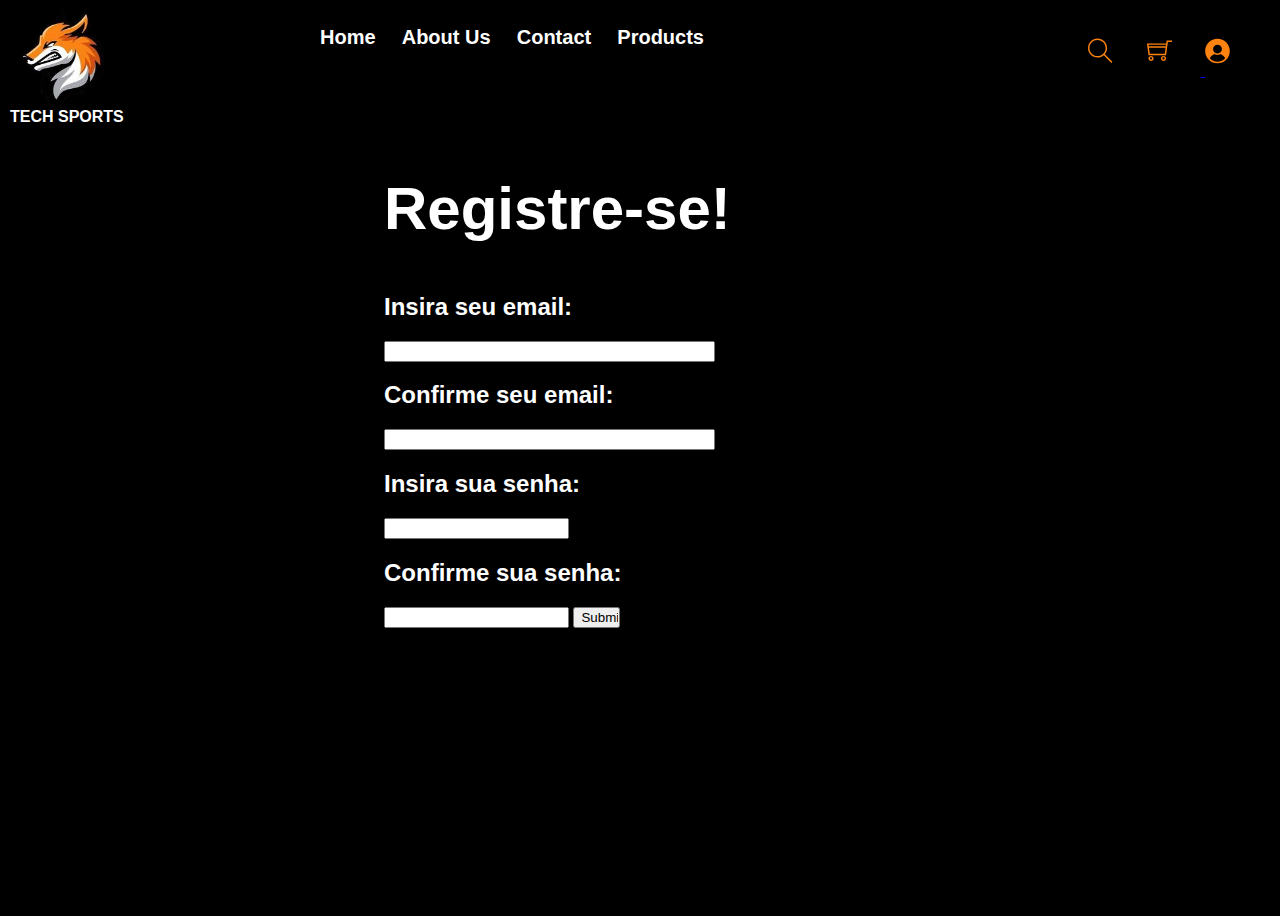
<file: cadastro.html>
<!DOCTYPE html>
<html lang="en">
<head>
    <meta charset="UTF-8">
    <meta name="viewport" content="width=device-width, initial-scale=1.0">
    <title>Home</title>
    <link rel="stylesheet" href="cadastro.css">
</head>
<body>
    <nav class="cabeca">
        <div id="logo">TECH SPORTS</div>
        <div><img class="logo" src="17068895-modelo-de-design-de-logotipo-esport-mascote-fox-vetor-removebg-preview.png" alt=""></div>
        <div class="conteudo">
            <a class="c2" href="index.html"><div>Home</div></a>
            <a class="c2" href="about.html"><div>About Us</div></a>
            <a class="c2" href="contact.html"><div>Contact</div></a>
            <a class="c2" href="produtos.html"> <div>Products</div></a>
    </div>
    <div class="cont"> 
        <a href="#"><svg class="search" version="1.1" xmlns="http://www.w3.org/2000/svg" xmlns:xlink="http://www.w3.org/1999/xlink" width="17" height="17" viewBox="0 0 17 17">
        <g>
        </g>
            <path d="M16.604 15.868l-5.173-5.173c0.975-1.137 1.569-2.611 1.569-4.223 0-3.584-2.916-6.5-6.5-6.5-1.736 0-3.369 0.676-4.598 1.903-1.227 1.228-1.903 2.861-1.902 4.597 0 3.584 2.916 6.5 6.5 6.5 1.612 0 3.087-0.594 4.224-1.569l5.173 5.173 0.707-0.708zM6.5 11.972c-3.032 0-5.5-2.467-5.5-5.5-0.001-1.47 0.571-2.851 1.61-3.889 1.038-1.039 2.42-1.611 3.89-1.611 3.032 0 5.5 2.467 5.5 5.5 0 3.032-2.468 5.5-5.5 5.5z" fill="#fd8210" />
        </svg></a>

<a  href="carrinho.html"><svg class="carrinho"   version="1.1" xmlns="http://www.w3.org/2000/svg" xmlns:xlink="http://www.w3.org/1999/xlink" width="17" height="17" viewBox="0 0 17 17">
    <g>
    </g>
        <path d="M2.75 12.5c-0.965 0-1.75 0.785-1.75 1.75s0.785 1.75 1.75 1.75 1.75-0.785 1.75-1.75-0.785-1.75-1.75-1.75zM2.75 15c-0.414 0-0.75-0.337-0.75-0.75s0.336-0.75 0.75-0.75 0.75 0.337 0.75 0.75-0.336 0.75-0.75 0.75zM11.25 12.5c-0.965 0-1.75 0.785-1.75 1.75s0.785 1.75 1.75 1.75 1.75-0.785 1.75-1.75-0.785-1.75-1.75-1.75zM11.25 15c-0.414 0-0.75-0.337-0.75-0.75s0.336-0.75 0.75-0.75 0.75 0.337 0.75 0.75-0.336 0.75-0.75 0.75zM13.371 2l-0.302 2h-13.143l1.118 8.036h11.913l1.038-7.463 0.236-1.573h2.769v-1h-3.629zM12.926 5l-0.139 1h-11.574l-0.139-1h11.852zM1.914 11.036l-0.561-4.036h11.295l-0.561 4.036h-10.173z" fill="#fd8210" />
    </svg>
    </a>
<a class="osd" href="cadastro.html">
    <svg class="user" xmlns="http://www.w3.org/2000/svg" xmlns:xlink="http://www.w3.org/1999/xlink" version="1.1" width="256" height="256" viewBox="0 0 256 256" xml:space="preserve">
        <g style="stroke: none; stroke-width: 0; stroke-dasharray: none; stroke-linecap: butt; stroke-linejoin: miter; stroke-miterlimit: 10; fill: none; fill-rule: nonzero; opacity: 1;" transform="translate(1.4065934065934016 1.4065934065934016) scale(2.81 2.81)">
            <path d="M 45 0 C 20.147 0 0 20.147 0 45 c 0 24.853 20.147 45 45 45 s 45 -20.147 45 -45 C 90 20.147 69.853 0 45 0 z M 45 22.007 c 8.899 0 16.14 7.241 16.14 16.14 c 0 8.9 -7.241 16.14 -16.14 16.14 c -8.9 0 -16.14 -7.24 -16.14 -16.14 C 28.86 29.248 36.1 22.007 45 22.007 z M 45 83.843 c -11.135 0 -21.123 -4.885 -27.957 -12.623 c 3.177 -5.75 8.144 -10.476 14.05 -13.341 c 2.009 -0.974 4.354 -0.958 6.435 0.041 c 2.343 1.126 4.857 1.696 7.473 1.696 c 2.615 0 5.13 -0.571 7.473 -1.696 c 2.083 -1 4.428 -1.015 6.435 -0.041 c 5.906 2.864 10.872 7.591 14.049 13.341 C 66.123 78.957 56.135 83.843 45 83.843 z" style="stroke: none; stroke-width: 1; stroke-dasharray: none; stroke-linecap: butt; stroke-linejoin: miter; stroke-miterlimit: 10; fill: rgb(0,0,0); fill: #fd8210; opacity: 1;" transform=" matrix(1 0 0 1 0 0) " stroke-linecap="round"/>
        </g>
        </svg>
</a>
</div>
    </nav>
    <div class="caixa">
        <h2 class="form">Registre-se!</h2>
        <h2>Insira seu email: </h2>
        <input class="email" type="email" name="" id="">
        <h2>Confirme seu email: </h2>
        <input class="email" type="email" name="" id="">
        <h2>Insira sua senha: </h2>
        <input type="password" name="" id="">
        <h2>Confirme sua senha: </h2>
        <input type="password" name="" id="">
        <input class="submit" type="submit">
    </div>
</body>
</file>
<file: cadastro.css>
body {box-sizing: border-box;
padding: 0;
margin: 0;
background-color: black;
font-family: Arial, Helvetica, sans-serif;
font-weight: 600;}

.cabeca {display: flex;justify-content: space-between;}

.logo {width: 120px;
height: 120px;
margin-left: 5%;
cursor: pointer;}
#logo {position: absolute;
color: white;
top: 108px;
left: 10px;
cursor: pointer;}

.conteudo {display: flex;
    justify-content: space-between;
width: 30%;
height: 50%;
margin-top: 2%;
margin-right: 45%;}

.c1 {color: #FD8210;
    font-size: 20px;
text-decoration: none;}
.c2 {text-decoration: none;
color: white;
font-size: 20px;
z-index: 100;}
.c2:hover {color: #FD8210;
transition: 0.5s;}

.cont {
height: 2%;
position: absolute;
left: 85%;
top: 2.7%;}

.search {width: 25px;
height: 50px;
margin-right: 30px;}
.carrinho {width: 25px;
    height: 52px;
margin-right: 28px;}
.user {width: 25px;
     height: 50px;}

.caixa {width: 36%;
height: 82.5vh;

margin-left: 30%;
margin-top: 2%;
color: white;}

.email {width: 70%;}
.submit {width: 10%;
cursor: pointer;}

.form {font-size: 60px;}
</file>
